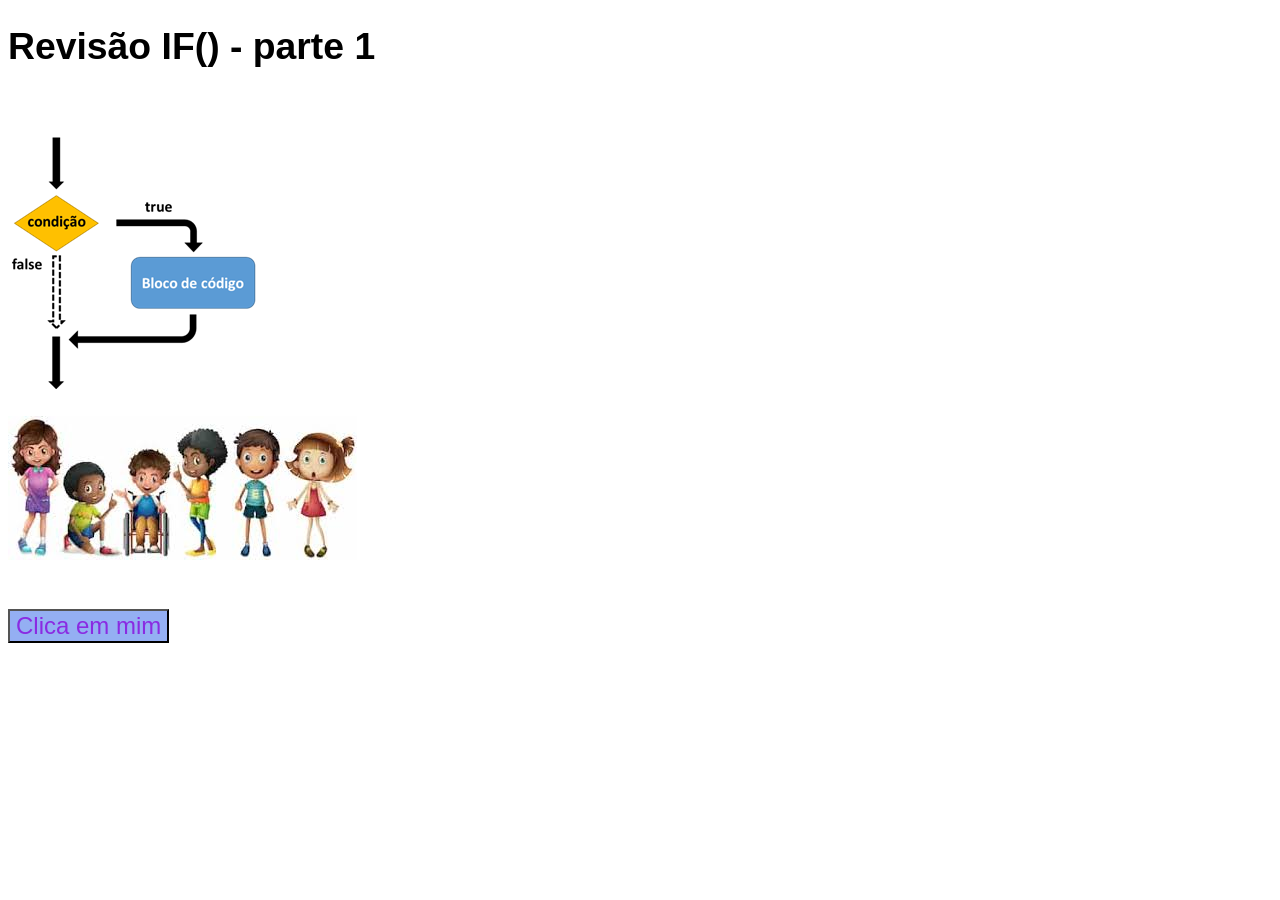
<file: revisão if/index.html>
<!DOCTYPE html>
<html lang="en">

<head>
    <meta charset="UTF-8">
    <meta name="viewport" content="width=device-width, initial-scale=1.0">
    <title>Revisão IF</title>
    <link rel="stylesheet" href="css/teste.css">
</head>

<body>
    <h1>Revisão IF() - parte 1</h1>
    <!-- Funções lógicas -->
    <!-- 
    verdadeiro ou falso ↓

     IF(comparação){
         parametro
     }    
       exemplo:
       if("a"=="b"){
        alert("A é igual a B")
       }

     WHILE()
     DO WHILE()
     SWITCH() ---CASE 
     FOR()  
     -->
    <br><br>
    <img id="imagem1">
    <br><br>
    <img id="imagem2">

    <br><br><br>
    <button onclick="sextou()">Clica em mim</button>

</body>

<script>
    /* /*  if ("12" === 12) {
         alert("O valor é diferente")
     } else {
         alert("O valor é igual")
     } */


    /* semafaro = prompt("Que cor está o semaforo?")

    if(semafaro == "verde"){
        alert("Pode atravessar");
    }else {
        alert("Vermelho, não atravesse");
    }
 */

    /* /n quebra de linha */

    /* semaforo = pormpt("Qual a cor do semaforo?");
    if (semaforo == "verde") {
        alert("verde")
    } */


    /* colaborador = prompt("Digite seu nome");
    senha = prompt("Digite sua senha");

    if(colaborador=="Geovanna" && senha=="12345678"){
        alert("Olá, você está liberado\n"
        +"Colaborador : "+colaborador+
        "\nsenha:" +senha);
    }else{
        alert("Usuario inválido")
    } */

    /* Em um baile com 3 ambientes diferentes, temos que separar os convidados por idade, 
    sendo que no 
    ambiente 1 - somente com a idade >=18
    ambiente 2 - somente com a idade entre 17 e 15 anos
    ambiente 3 - com idade menor que 15 anos  */

    /* idade = parseInt(prompt("Digite sua idade"));
    if (idade >= 18) {
        alert("Acesso liberado para o ambiente 1")
    } else if (idade <18 && idade>=15) {
        alert("Acesso liberado para o ambiente 2");
    } else if (idade <15){
        alert("Acesso liberado para o ambiente 3");
    }
 */



    media = (5.25, 6.5, 7.8, 9.5, 8.7) / 5;

    alert("Sua média:" + media.toFixed(3))

    /* Usando recurso do DOM(document object Model) */

    window.onload =
        function carregaImagem() {
            document.getElementById("imagem1").src = "img/if.png"
            document.getElementById("imagem2").src = "img/bebe.jfif"
        }


    /* Criando uma finction() para mostrar mensagem */
    
    function sextou(){
        alert("você clicou no botão e sextooooou")
    };

</script>

</html>
</file>
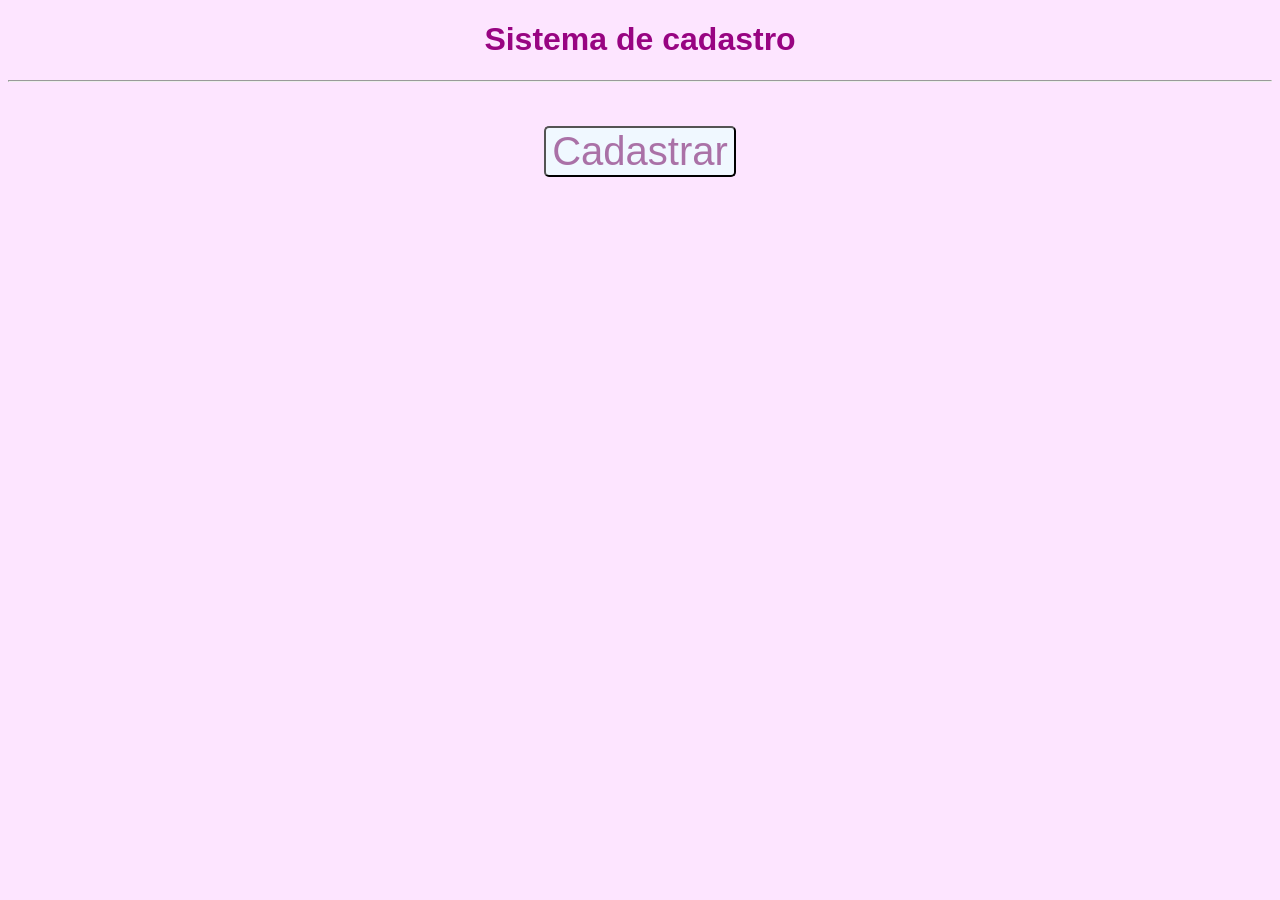
<file: Sistema de cadastro/index.html>
<!DOCTYPE html>
<html lang="pt-br">

<head>
    <meta charset="UTF-8">
    <meta name="viewport" content="width=device-width, initial-scale=1.0">
    <title>Sistema de cadastro</title>
    <link rel="stylesheet" href="estilo.css">
</head>

<body>
    <h1 id="titulo">Sistema de cadastro</h1>
    <hr>
    <br><br>
    <div id="relatorio">

    </div>

    <div class="botao_div">
        <button id="botao" onclick="menu()">Cadastrar</button>
    </div>
</body>
<script src="codigo.js"></script>

</html>
</file>
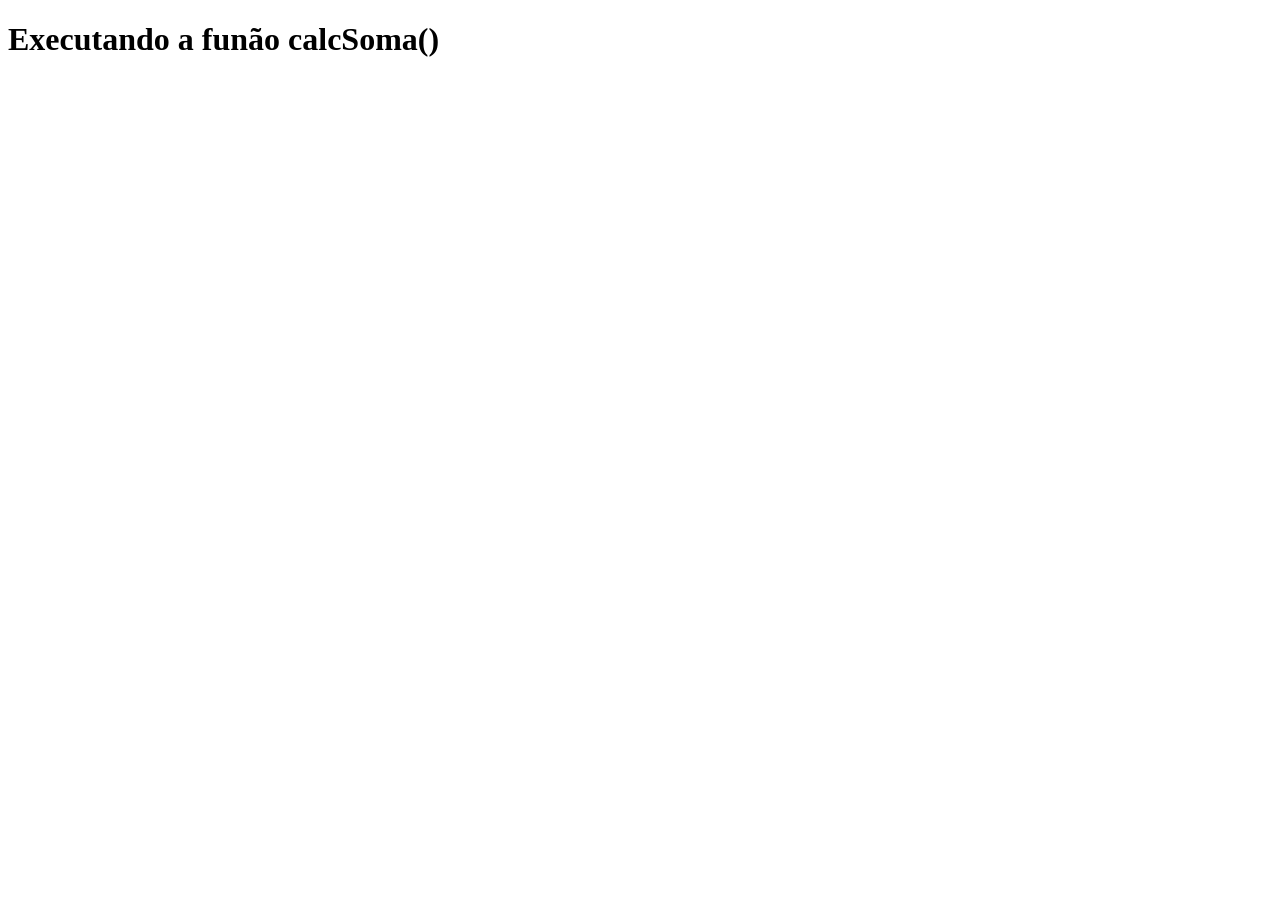
<file: aula_2_Tipos_deDados_OPeradores/n1_number/index.html>
<!DOCTYPE html>
<html lang="pt-br">

<head>
    <meta charset="UTF-8">
    <meta name="viewport" content="width=device-width, initial-scale=1.0">
    <title>1 - Tipos Números</title>
</head>

<body>
    <h1>Executando a funão calcSoma()</h1>
</body>

<script type="text/javascript">
    /* Está função irá fazer um calculo com dois valores */
    function calcSoma(z, y) {
        resposta = z + y;
        /* return alert("O resultado da soma : " + resposta) */
    };

    val1 = parseInt(prompt("Digite o valor 1"))
    val2 = parseInt(prompt("Digite o valor 2"))
    calcSoma(val1, val1)

    /* console.log(calcSoma(4, 6)) */

    /*                                                                               */

    function calcMultiply(g, d) {
        resposta = g * d;
        /*  return alert("O resultado da sua soma é: " + resposta) */
    };

    g = parseInt(prompt("Digite o valor 1"))
    d = parseInt(prompt("Digite o valor 2"))
    calcSoma(g, d)
    /* console.log(calcMultiply(10, 5)) */



    /*------------------------------------------------------------------------------------------ */

    function calcDivide(p, l) {
        resposta = p / l;
        return resposta
    };

    console.log(calcDivide(20, 10))

    /*-----------------------------------------------------------------------------------------------*/

    function calcSubtract(p, l) {
        resposta = h - s;
        return resposta
    };


    /*    function calcMedia(x1, x2, x3, x4, x5, x6, x7) {
   
           media = (x1 + x2 + x3 + x4 + x5 + x6) / 6;
           if (media > 6) {
               resposta = " Você foi aprovado"
           } else {
               resposta = " Você foi reprovado"
           }
   
           return alert(nome + " Sua média é : " + media + resposta)
       }
   
   
    */


    /* console.log(calcSubtract(50, 10)) */


    /*  nota1 = parseFloat(prompt("Digite a sua nota 1"))
     nota2 = parseFloat(prompt("Digite a sua nota 2"))
     nota3 = parseFloat(prompt("Digite a sua nota 3"))
     nota4 = parseFloat(prompt("Digite a sua nota 4"))
     nota5 = parseFloat(prompt("Digite sua nota 5"))
     nota6 = parseFloat(prompt("Digite sua nota 6"))
     nome = prompt("Digite seu nome")
 
     calcMedia(nota1, nota2, nota3, nota4, nota5, nota6, nome)
  */




    /* 
        function calcMulti(m1, m2, m3, m4, m5, m6, m7) {
    
            media = (m1 + m2 + m3 + m4 + m5 + m6 + m7) / 6;
            if (media > 6) {
                resultado = "Você foi aprovado com sucesso!"
            } else {
                resultado = "Sinto muito, você foi reprovado!"
            }
    
            return alert(nome + "Sua média é : " + media + resultado)
        }
    
    
    
        test1 = parseFloat(prompt("Digite a sua nota 1"))
        test2 = parseFloat(prompt("Digite a sua nota 2"))
        test3 = parseFloat(prompt("Digite sua nota 3"))
        test4 = parseFloat(prompt("Digite sua nota 4"))
        test5 = parseFloat(prompt("Digite sua nota 5"))
        test6 = parseFloat(prompt("Digite sua nota 6"))
        nome = parseFloat(prompt("Digite your name"))
    
        calcMulti(test1, test2, test3, test4, test5, test6, nome)
     */



    function validaCol(val1, val2) {

        if (val1 == "Zé" && val2 == 12345678) {
            autoriza = "Olá" + val1 + " Você está autorizado";
        } else {
            autoriza = "Senha ou usuário inválido" + val1 + "Desculpe"
        }
        return alert(autoriza);
    }

    val1 = prompt("digite seu nome");
    val2 = parseInt(prompt("Digite sua senha"));

    validaCol(val1, val2)

    /* função que pegue uma senha com 8  de 1 a 8 digitos e o nome do usuario tem que ser Zé
    dizer que se a senha não for de 1 a 8 e o nome dele não for Zé se não for ele não pode entrar */





    /* criar função
    5 notas tem que retornar a média */


</script>

</html>
</file>
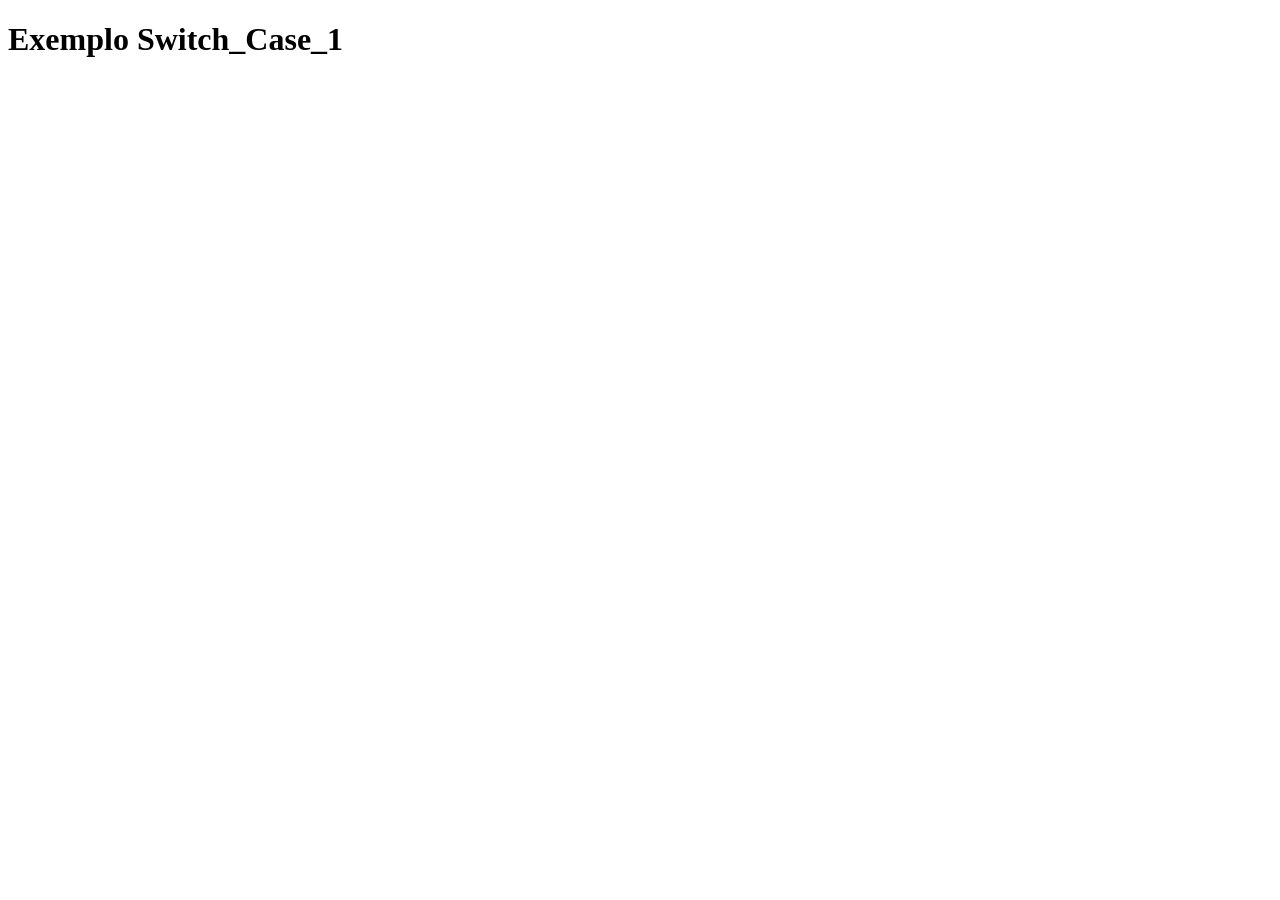
<file: laços condicionais/EXEMPLO SWITCH_CASE_1/index.html>
<!DOCTYPE html>
<html lang="en">
<head>
    <meta charset="UTF-8">
    <meta name="viewport" content="width=device-width, initial-scale=1.0">
    <title>Exemplo Switch_Case_1</title>
</head>
<body>
    <h1>Exemplo Switch_Case_1</h1>
    <br>
    <div id="resposta"></div>
</body>
<script src="codigo.js"></script>
</html>
</file>
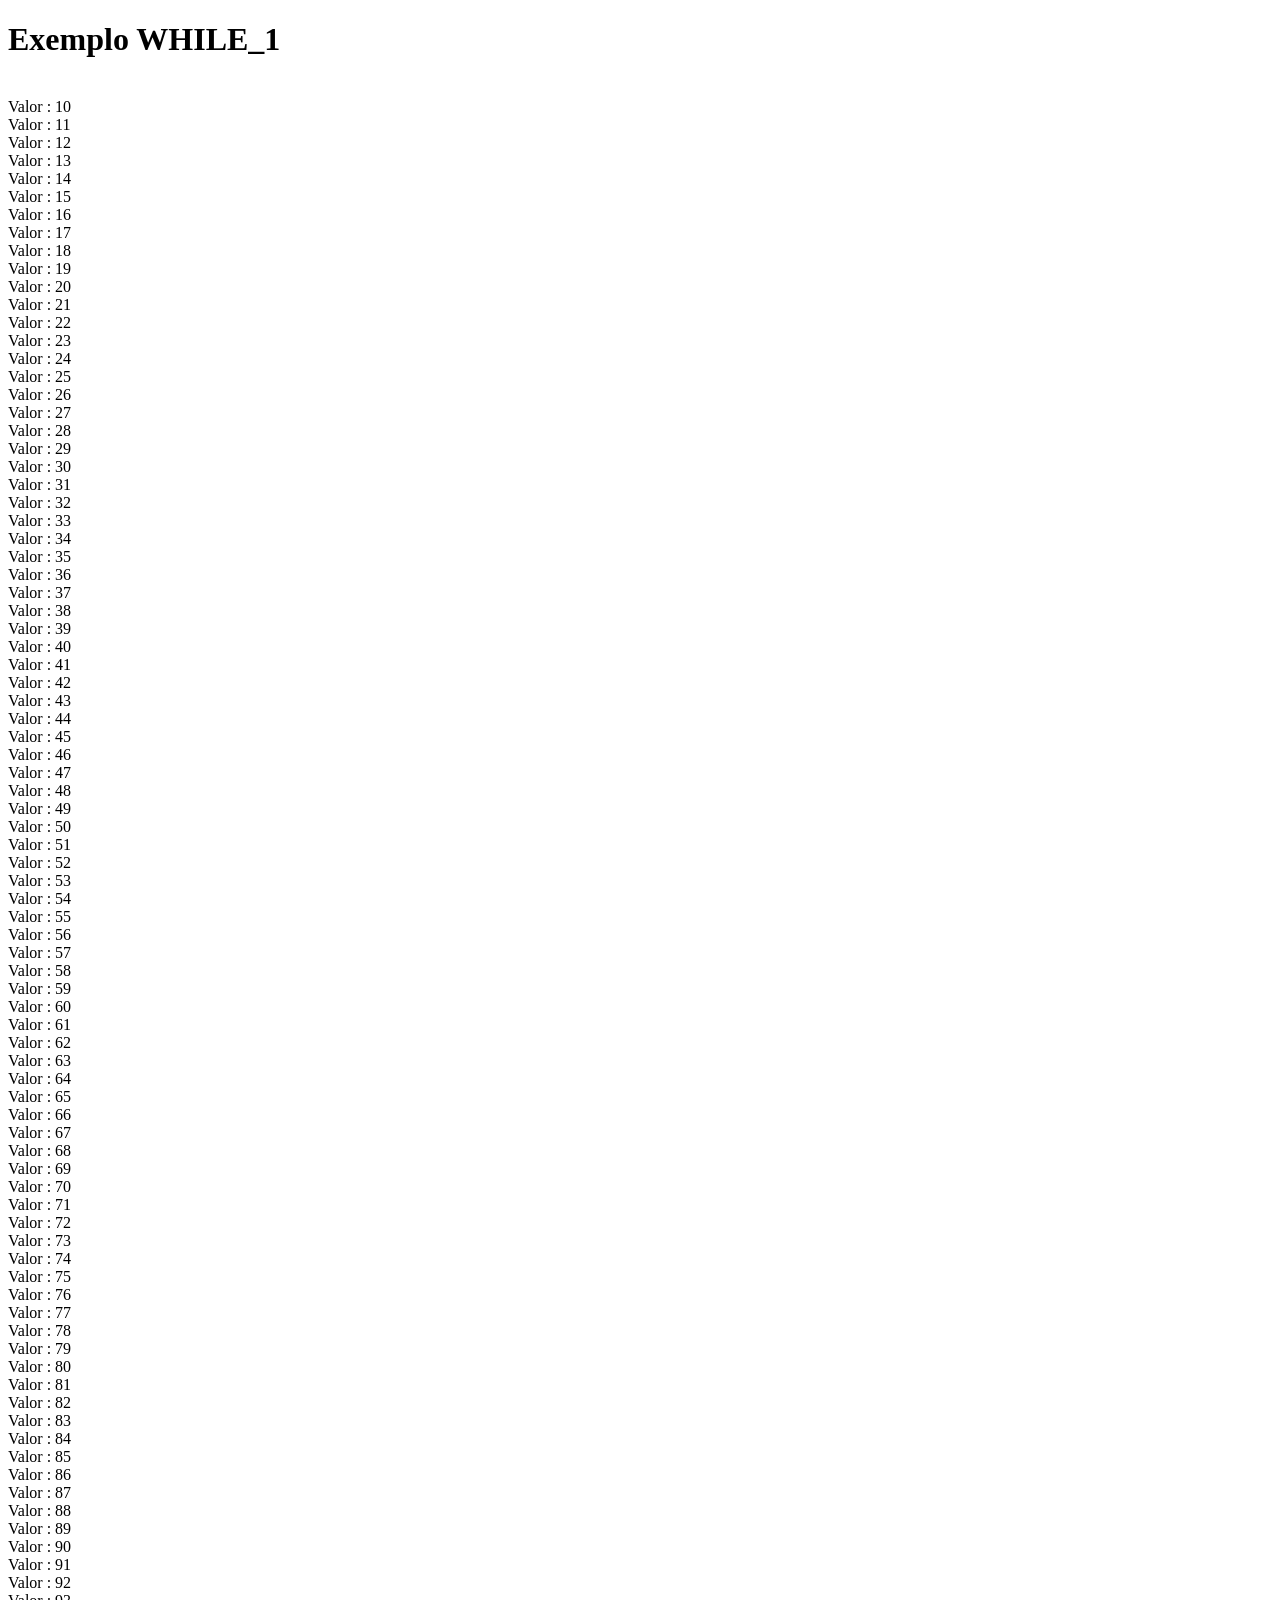
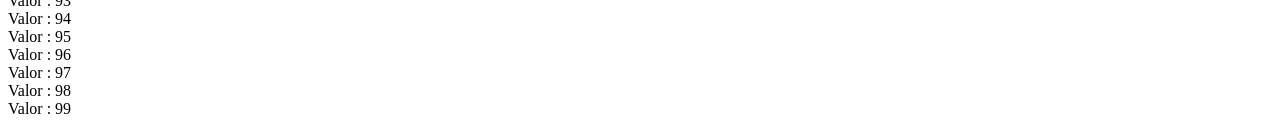
<file: laços condicionais/Exemplo WHILE_1/index.html>
<!DOCTYPE html>
<html lang="en">
<head>
    <meta charset="UTF-8">
    <meta name="viewport" content="width=device-width, initial-scale=1.0">
    <title>Exemplo WHILE_1</title>
</head>
<body>
    <h1>Exemplo WHILE_1</h1>
    <br>
    <div id="resposta"></div>
</body>
<script src="codigo.js"></script>
</html>
</file>
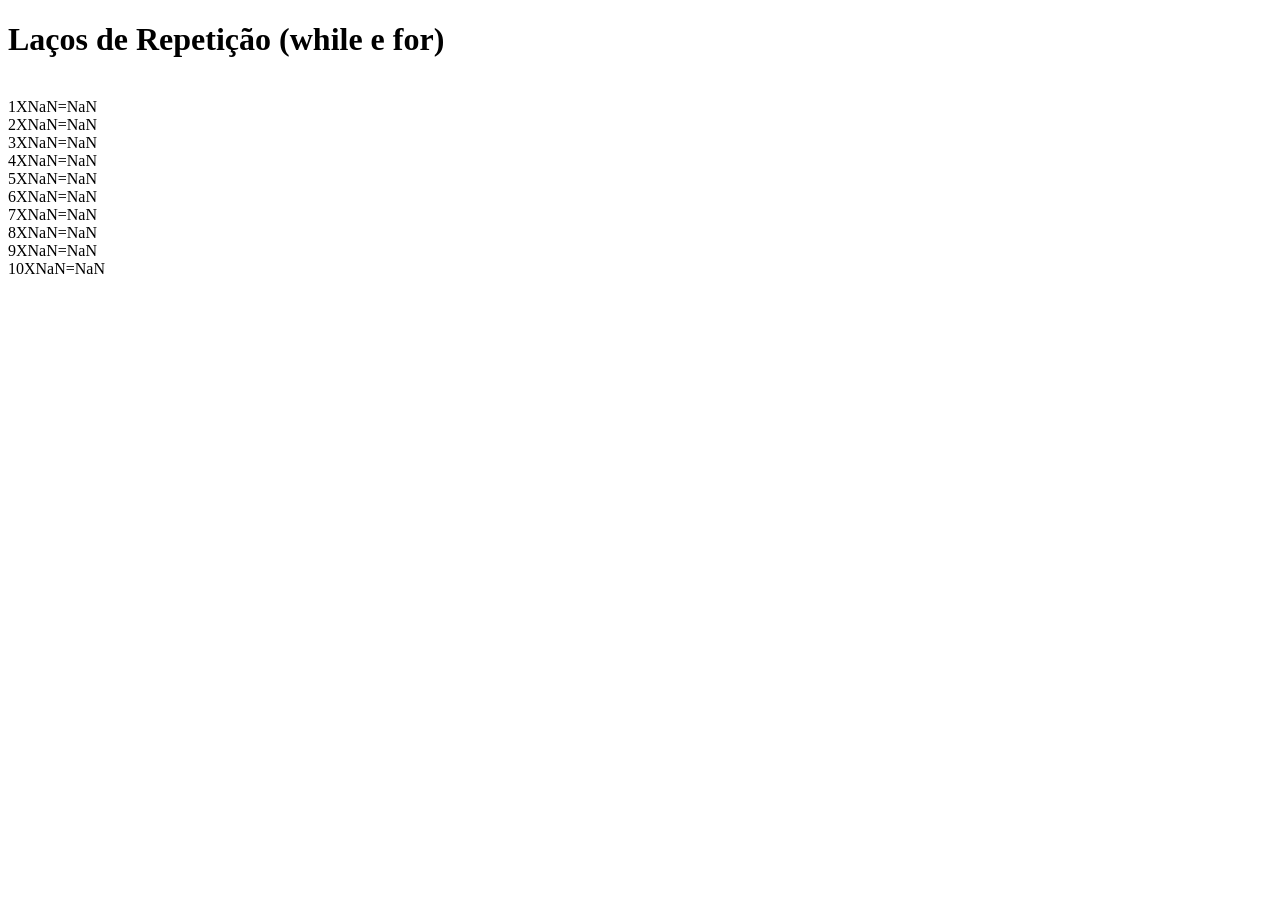
<file: laços condicionais/Exemplo_1_FOR()/index.html>
<!DOCTYPE html>
<html lang="pt-br">

<head>
    <meta charset="UTF-8">
    <meta name="viewport" content="width=device-width, initial-scale=1.0">
    <title>Exemplo_1_FOR()</title>
    <link rel="stylesheet" href="estilo.css">
</head>

<body>
    <h1>Laços de Repetição (while e for)</h1>
    <br>
    <div id="resposta">
    </div>
</body>
<script src="codigo.js"></script>

</html>
</file>
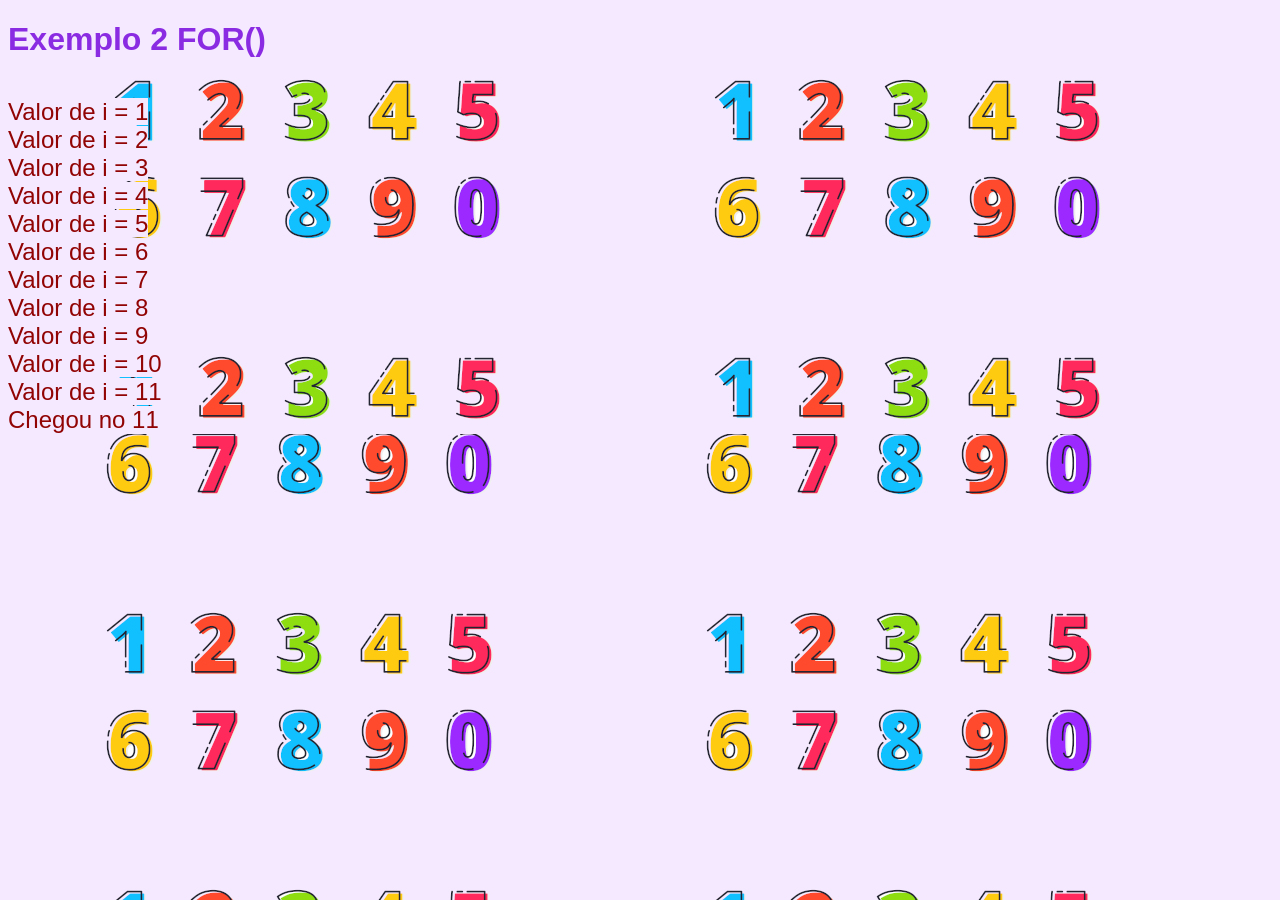
<file: laços condicionais/exemplo_2_for()/index.html>
<!DOCTYPE html>
<html lang="pt-br">
<head>
    <meta charset="UTF-8">
    <meta name="viewport" content="width=device-width, initial-scale=1.0">
    <title>Exemplo 2 FOR()</title>
    <link rel="stylesheet" href="estilo.css">
</head>
<body>
    <h1>Exemplo 2 FOR()</h1>
    <br>
        <div id="resposta">
    
        </div>
</body>
<script src="codigo.js"></script>
</html>
</file>
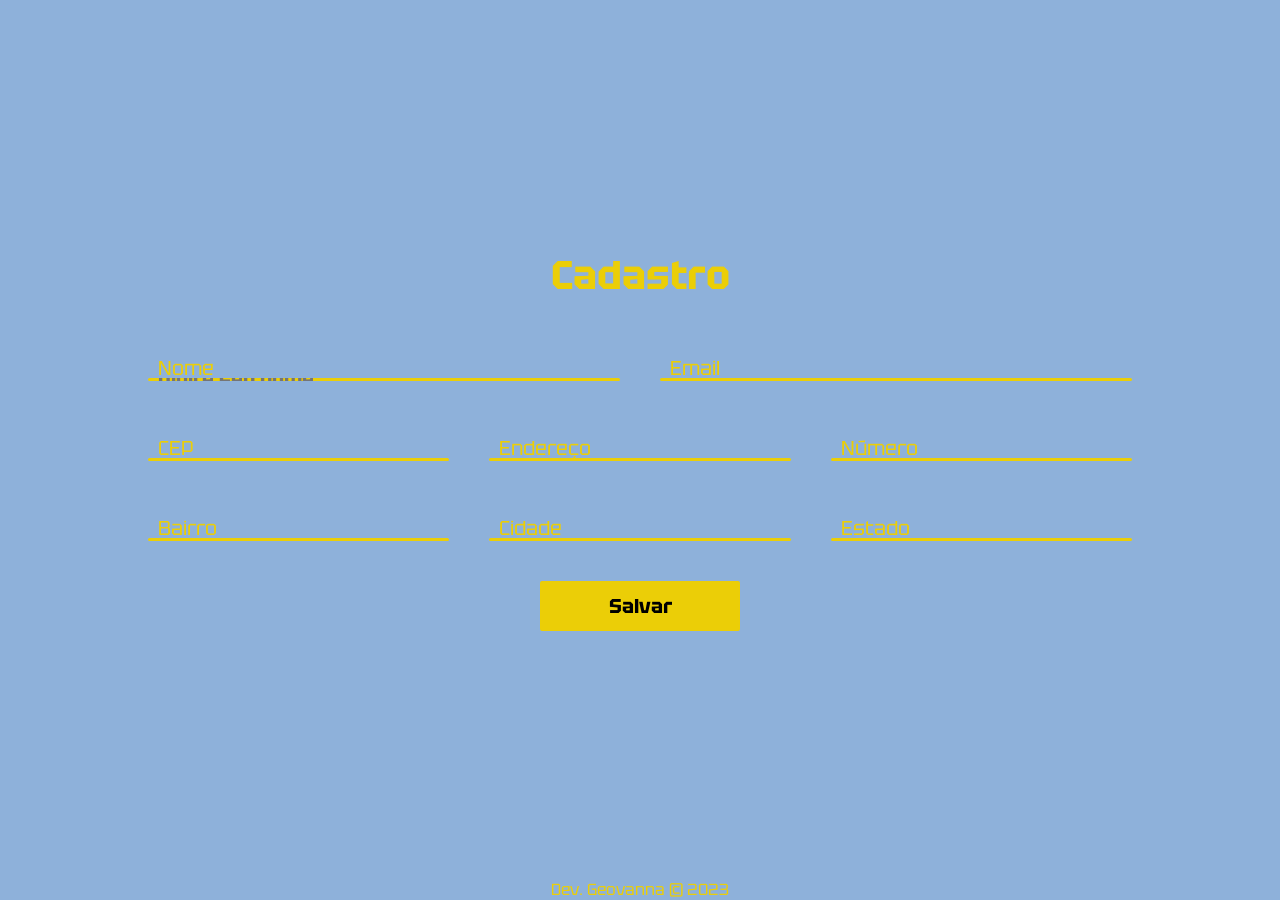
<file: form-api.html/form_api.html>
<!DOCTYPE html>
<html lang="pt-br">

<head>
    <meta charset="UTF-8">
    <meta name="viewport" content="width=device-width, initial-scale=1.0">
    <title>Formulários API</title>
    <link rel="stylesheet" href="css/estilo.css">

</head>

<body>
    <main class="container">
        <h1 class="title">Cadastro</h1>
        <div class="row">
            <div class="inputbox">
                <input type="text" id="nome" required placeholder="Digite seu nome">
                <!-- required é obrigatório responder o questionário -->
                <label for="nome">Nome</label>
            </div>
            <div class="inputbox">
                <input type="email" id="email" required>
                <label for="email">Email</label>
            </div>
        </div>
        <!-- ------------------------------------------------------------------------->
        <div class="row">
            <div class="inputbox">
                <input type="text" id="cep" required>
                <label for="cep">CEP</label>
            </div>
            <div class="inputbox">
                <input type="text" id="endereco" required>
                <label for="endereco">Endereço</label>
            </div>
            <div class="inputbox">
                <input type="text" id="numero" required>
                <label for="numero">Número</label> 
            </div>
        </div>

        <div class="row">
            <div class="inputbox">
                <input type="text" id="bairro" required>
                <label for="bairro">Bairro</label>
            </div>
            <div class="inputbox">
                <input type="text" id="cidade" required>
                <label for="cidade">Cidade</label>
            </div>
            <div class="inputbox">
                <input type="text" id="estado" required>
                <label for="estado">Estado</label>
            </div>
        </div>

        <div class="row">
            <button>Salvar</button>
        </div>

    </main>
    <footer>
        Dev. Geovanna &#169 2023
    </footer>

</body>
<script src="js/principal.js"></script>

</html>
</file>
<file: revisão if/css/teste.css>
body{
    font-size: 14pt;
    font-family: 'Franklin Gothic Medium', 'Arial Narrow', Arial, sans-serif;
}

button{
    font-size: 18pt;
    color: blueviolet;
    background-color: rgb(148, 175, 243);
}
</file>
<file: Sistema de cadastro/estilo.css>
*{
    background-color: rgb(253, 229, 255);
}

#titulo{
    font-family: 'Franklin Gothic Medium', 'Arial Narrow', Arial, sans-serif;
    color: #980482;
    size: 70px;
    text-align: center;
}

.botao_div{
    display: flex;
    justify-content: center;
}

#botao{
    font-family: 'Lucida Sans', 'Lucida Sans Regular', 'Lucida Grande', 'Lucida Sans Unicode', Geneva, Verdana, sans-serif;
    font-size: 40px;
    color: #6f005e8b;
    border-radius: 5px;
    background-color: aliceblue;
}

#botao:hover{
    background-color: rgb(255, 10, 186);
    animation: tremer .2s;
}

@keyframes tremer{
    0% {margin-left:0;};
    25%{margin-left:7px;};
    50%{margin-left: 0;};
    75%{margin-left: -7px;};
    100%{margin-left: 0};
}
</file>
<file: laços condicionais/Exemplo_1_FOR()/estilo.css>
#resposta {
    display: inline;
}
</file>
<file: laços condicionais/exemplo_2_for()/estilo.css>
* {
    background-image: url('img/numeros-de-0-a-9.jpg');
}

#resposta {
    display: inline;
    color: rgb(145, 4, 4);
    font-size: 18pt;
    font-family: Verdana, Geneva, Tahoma, sans-serif;
}

h1{
    font-family: 'Lucida Sans', 'Lucida Sans Regular', 'Lucida Grande', 'Lucida Sans Unicode', Geneva, Verdana, sans-serif;
    color: blueviolet;
}
</file>
<file: form-api.html/css/estilo.css>
@import url('https://fonts.googleapis.com/css2?family=Tektur&display=swap');

* {
    margin: 0;
    padding: 0;
    font-family: 'Tektur', sans-serif;
    box-sizing: border-box;
}

:root {
    --bg-color: #8eb1da;
    --primary-color: #EBCE07;
}

body {
    background-color: var(--bg-color);
    display: flex;
    flex-direction: column;
    justify-content: center;
    align-items: center;
    min-height: 100vh;
}

.container {
    display: flex;
    flex-direction: column;
    flex-grow: 3;
    width: 80%;
    padding: 20px;
    gap: 40px;
    justify-content: center;
}

.title {
    font-size: 40px;
    text-align: center;
    color: var(--primary-color);
    user-select: none;
}

.row {
    display: grid;
    gap: 40px;
    grid-template-columns: repeat(auto-fit, minmax(200px, 1fr));
}

.inputbox {
    display: flex;
    flex-direction: column-reverse;
    height: 40px;
    position: relative;
}

.inputbox label {
    font-size: 20px;
    top: 0;
    left: 10px;
    position: relative;
    color: var(--primary-color);
    transition: .5s;
    cursor: text;
}

.inputbox input {
    position: absolute;
    background-color: var(--primary-color);
    width: 100%;
    height: 3px;
    bottom: 0;
    border: none;
    box-shadow: none;
    border-radius: 2px;
    font-size: 20px;
    font-weight: bold;
    transition: .5s;
    padding: 0 10px;
}

/* hover */
.inputbox input:hover, 
 .inputbox input:valid
 {
    height: 100%;
}

.inputbox input:focus +label, 
.inputbox input:valid +label {
    top: -40px;
    left: 0;
}

.container button {
    justify-self: center;
    width: 200px;
    height: 50px;
    border: none;
    cursor: pointer;
    background-color: var(--primary-color);
    font-size: 20px;
    font-weight: bold;
    border-radius: 2px;
    outline: none;
}

footer {
    color: var(--primary-color);
}
</file>
